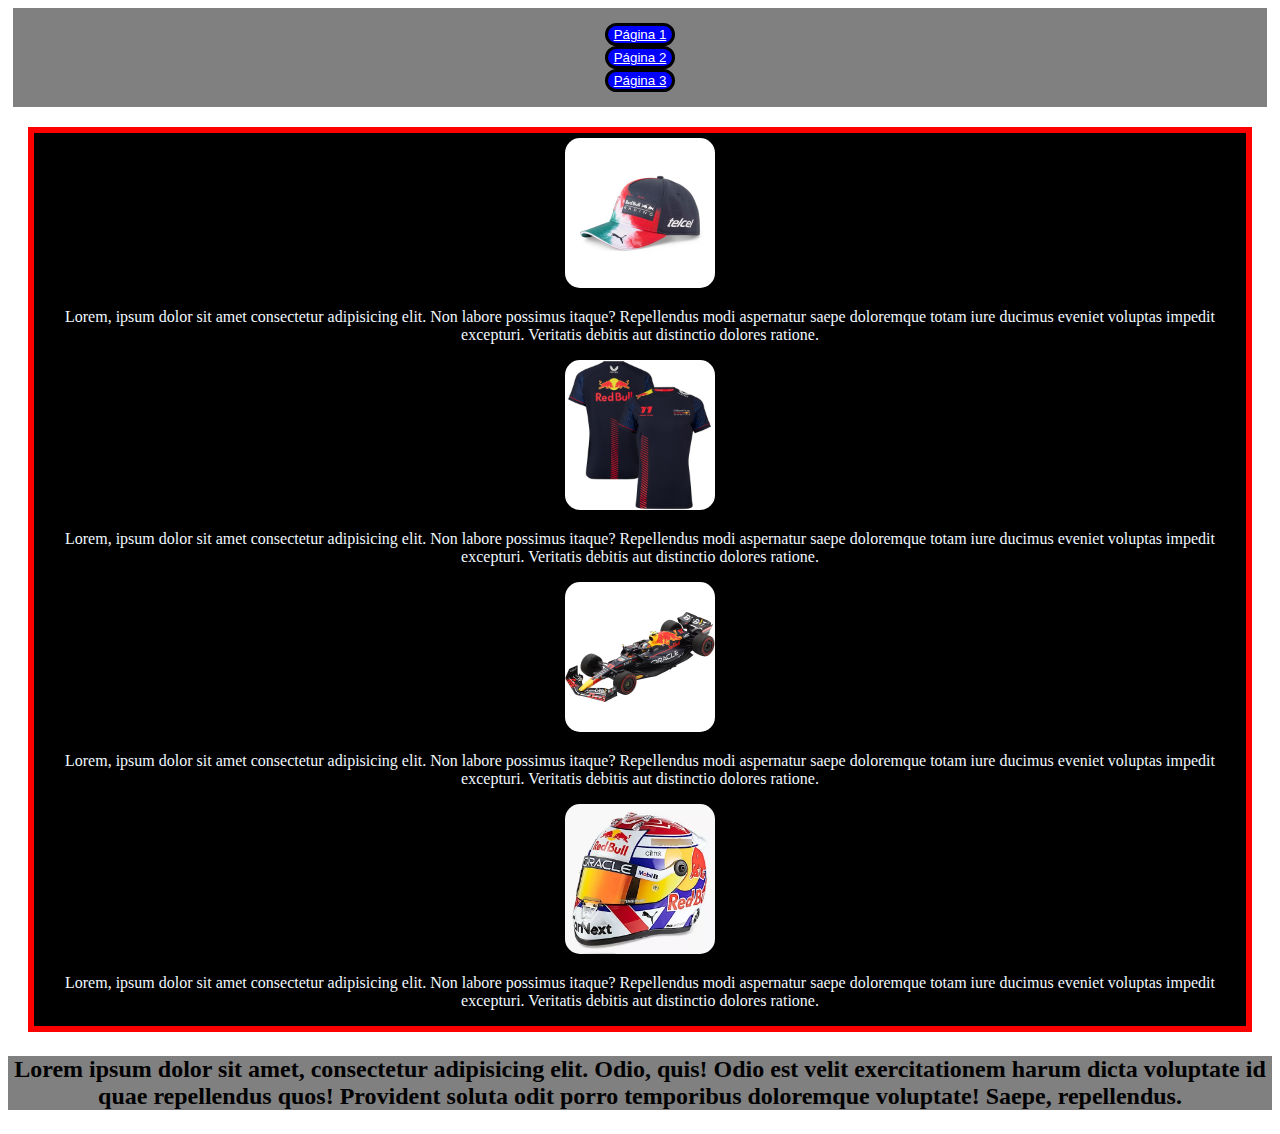
<file: index.html>
<!DOCTYPE html>
<html lang="es">
<head>
    <meta charset="UTF-8">
    <meta name="viewport" content="width=device-width, initial-scale=1.0">
    <title>Laboratorio6</title>
    <link rel="stylesheet" href="CarpetaStyle/style.css">
    <link href="https://cdn.jsdelivr.net/npm/bootstrap@5.0.2/dist/css/bootstrap.min.css" rel="stylesheet" integrity="sha384-EVSTQN3/azprG1Anm3QDgpJLIm9Nao0Yz1ztcQTwFspd3yD65VohhpuuCOmLASjC" crossorigin="anonymous">
</head>

<body>
    <!-- Menú de Navegación -->
    <header class="header1">
        <div class="container">
            <div class="row">
              <div class="col">
                <button type="button" class="btn btn-primary"><a href="Pagina1.html">Página 1</a></button>
              </div>
              <div class="col">
                <button type="button" class="btn btn-primary"><a href="Pagina2.html">Página 2</a></button>
              </div>
              <div class="col">
                <button type="button" class="btn btn-primary"><a href="Pagina3.html">Página 3</a></button>
              </div>
            </div>
          </div>
    </header>

    <!-- Imagenes centrales-->
    <div class="ImgPagPrincipal">
        <div class="row row-cols-2">

          <div class="col">
            <article class="Cuadro"><img class="Img" src="CarpetaImg/Gorra.avif" alt="Gorra Red Bull Japon 2024"></article>
            <aside class="CuadroTXT"> <p>Lorem, ipsum dolor sit amet consectetur adipisicing elit. Non labore possimus itaque? Repellendus modi aspernatur saepe doloremque totam iure ducimus eveniet voluptas impedit excepturi. Veritatis debitis aut distinctio dolores ratione.</p> </aside>
          </div>

          <div class="col">
            <article class="Cuadro"><img class="Img" src="CarpetaImg/camisa1.jpg" alt="Gorra Red Bull Japon 2024"></article>
            <aside class="CuadroTXT"> <p>Lorem, ipsum dolor sit amet consectetur adipisicing elit. Non labore possimus itaque? Repellendus modi aspernatur saepe doloremque totam iure ducimus eveniet voluptas impedit excepturi. Veritatis debitis aut distinctio dolores ratione.</p> </aside>
          </div>

          <div class="col">
            <article class="Cuadro"></article><img class="Img" src="CarpetaImg/carro.avif" alt="Gorra Red Bull Japon 2024"></article>
            <aside class="CuadroTXT"> <p>Lorem, ipsum dolor sit amet consectetur adipisicing elit. Non labore possimus itaque? Repellendus modi aspernatur saepe doloremque totam iure ducimus eveniet voluptas impedit excepturi. Veritatis debitis aut distinctio dolores ratione.</p> </aside>
          </div>

          <div class="col">
            <article class="Cuadro"></article><img class="Img" src="CarpetaImg/Coleccionable.avif" alt="Gorra Red Bull Japon 2024"></article>
            <aside class="CuadroTXT"> <p>Lorem, ipsum dolor sit amet consectetur adipisicing elit. Non labore possimus itaque? Repellendus modi aspernatur saepe doloremque totam iure ducimus eveniet voluptas impedit excepturi. Veritatis debitis aut distinctio dolores ratione.</p> </aside>
          </div>
          
        </div>
      </div>

      <section class="Oferta">
        <aside>

        </aside>
      </section>

    <!-- Texto Grande -->
    <footer class="texto-grande">
        <p>Lorem ipsum dolor sit amet, consectetur adipisicing elit. Odio, quis! Odio est velit exercitationem harum dicta voluptate id quae repellendus quos! Provident soluta odit porro temporibus doloremque voluptate! Saepe, repellendus.</p>
    </footer>

    <script src="https://cdn.jsdelivr.net/npm/@popperjs/core@2.9.2/dist/umd/popper.min.js" integrity="sha384-IQsoLXl5PILFhosVNubq5LC7Qb9DXgDA9i+tQ8Zj3iwWAwPtgFTxbJ8NT4GN1R8p" crossorigin="anonymous"></script>
    <script src="https://cdn.jsdelivr.net/npm/bootstrap@5.0.2/dist/js/bootstrap.min.js" integrity="sha384-cVKIPhGWiC2Al4u+LWgxfKTRIcfu0JTxR+EQDz/bgldoEyl4H0zUF0QKbrJ0EcQF" crossorigin="anonymous"></script>

</body>
</html>
</file>
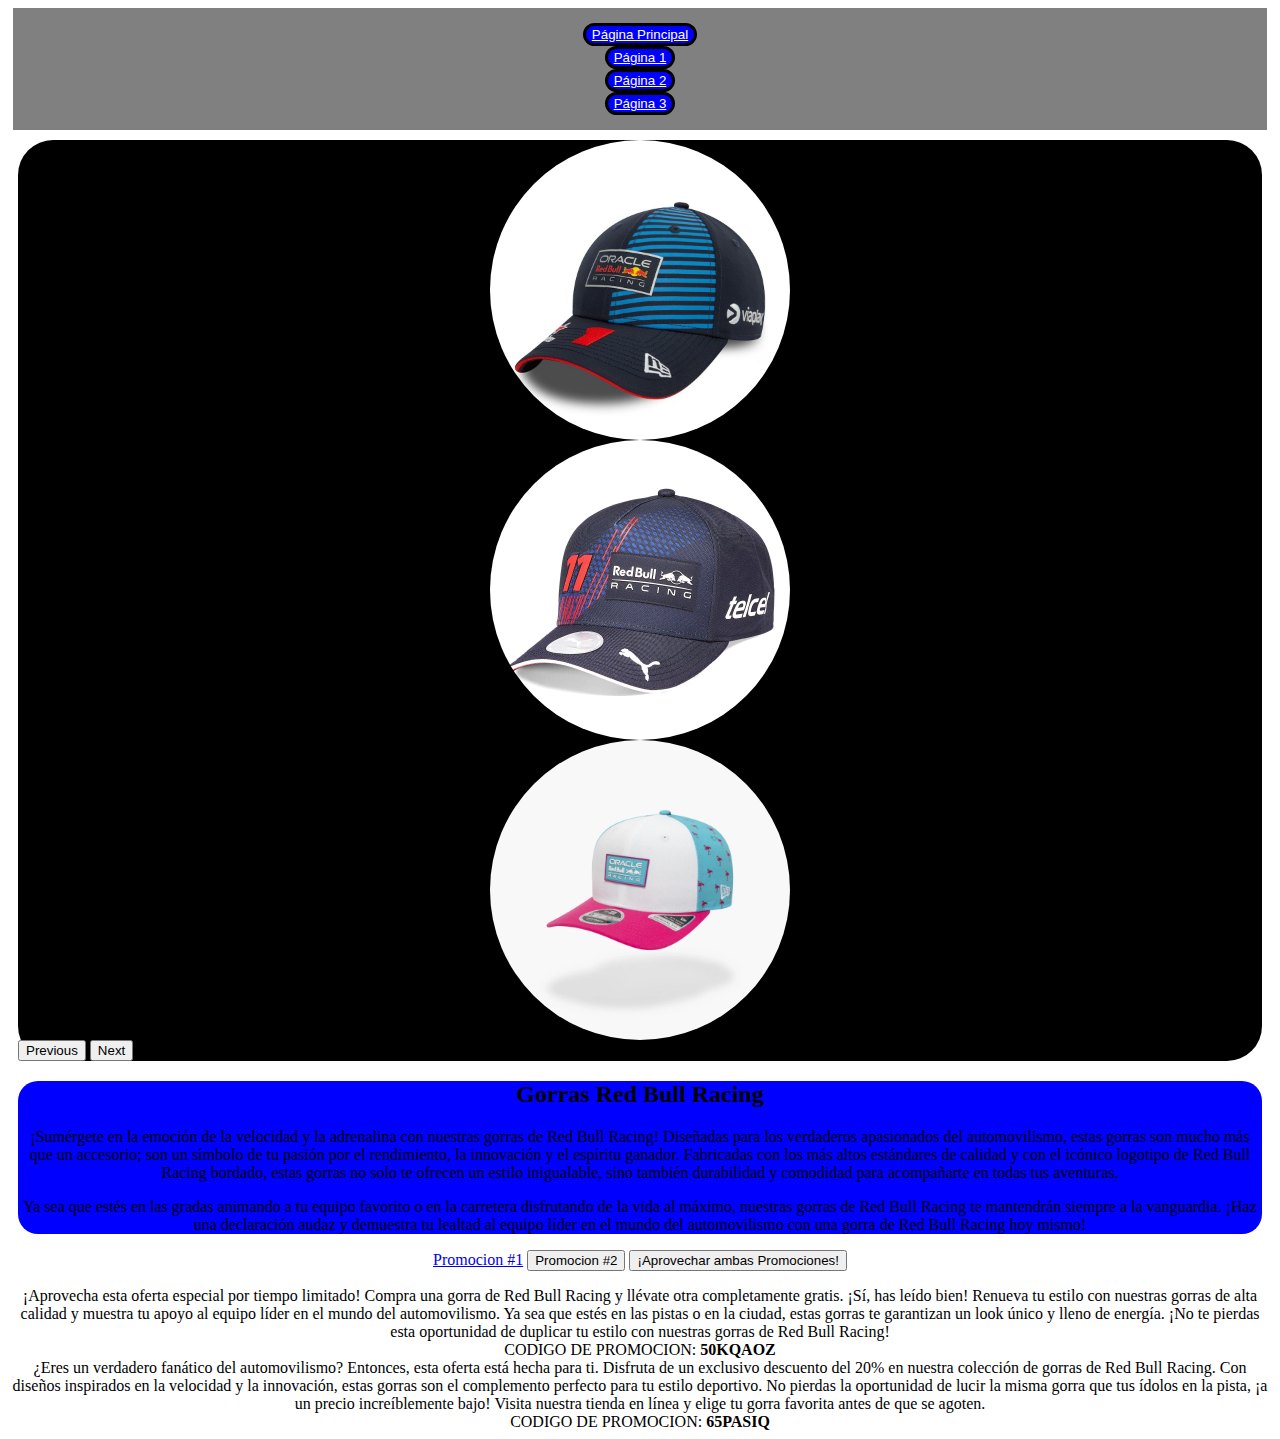
<file: Pagina1.html>
<!DOCTYPE html>
<html lang="es">
<head>
    <meta charset="UTF-8">
    <meta name="viewport" content="width=device-width, initial-scale=1.0">
    <title>Pagina1</title>
    <link rel="stylesheet" href="CarpetaStyle/Style1.css">
    <link href="https://cdn.jsdelivr.net/npm/bootstrap@5.0.2/dist/css/bootstrap.min.css" rel="stylesheet" integrity="sha384-EVSTQN3/azprG1Anm3QDgpJLIm9Nao0Yz1ztcQTwFspd3yD65VohhpuuCOmLASjC" crossorigin="anonymous">

</head>

<body>
    <!-- Menú de Navegación -->
    <header class="header1">
      <div class="container">
          <div class="row">
            <div class="col">
              <button type="button" class="btn btn-primary"><a href="index.html">Página Principal</a></button>
            </div>
            <div class="col">
              <button type="button" class="btn btn-primary"><a href="Pagina1.html">Página 1</a></button>
            </div>
            <div class="col">
              <button type="button" class="btn btn-primary"><a href="Pagina2.html">Página 2</a></button>
            </div>
            <div class="col">
              <button type="button" class="btn btn-primary"><a href="Pagina3.html">Página 3</a></button>
            </div>
          </div>
        </div>
  </header>

  <section class="Boots">
    <div class="">
      <div class="row">
        <div class="ParIzqCar col-5">
          <article class="CarruselImagenes">
            <div id="carouselExampleControls" class="carousel slide" data-bs-ride="carousel">
              <div class="carousel-inner">
                <div class="carousel-item active">
                  <img src="CarpetaImg/GorraVen1.jfif" class="ImgCarr center" alt="...">
                </div>
                <div class="carousel-item">
                  <img src="CarpetaImg/GorraVen2.jfif" class="ImgCarr" alt="...">
                </div>
                <div class="carousel-item">
                  <img src="CarpetaImg/GorraVen3.jfif" class="ImgCarr" alt="...">
                </div>
              </div>
              <button class="carousel-control-prev" type="button" data-bs-target="#carouselExampleControls" data-bs-slide="prev">
                <span class="carousel-control-prev-icon" aria-hidden="true"></span>
                <span class="visually-hidden">Previous</span>
              </button>
              <button class="carousel-control-next" type="button" data-bs-target="#carouselExampleControls" data-bs-slide="next">
                <span class="carousel-control-next-icon" aria-hidden="true"></span>
                <span class="visually-hidden">Next</span>
              </button>
            </div>
          </article>
        </div>

        <div class="ParDerCar col-7">

          <h2>Gorras Red Bull Racing</h2>
          <p>
            ¡Sumérgete en la emoción de la velocidad y la adrenalina con nuestras gorras de Red Bull Racing! Diseñadas para los verdaderos apasionados del automovilismo, estas gorras son mucho más que un accesorio; son un símbolo de tu pasión por el rendimiento, la innovación y el espíritu ganador. Fabricadas con los más altos estándares de calidad y con el icónico logotipo de Red Bull Racing bordado, estas gorras no solo te ofrecen un estilo inigualable, sino también durabilidad y comodidad para acompañarte en todas tus aventuras.</p>
          <p>Ya sea que estés en las gradas animando a tu equipo favorito o en la carretera disfrutando de la   vida al máximo, nuestras gorras de Red Bull Racing te mantendrán siempre a la vanguardia. ¡Haz una declaración audaz y demuestra tu lealtad al equipo líder en el mundo del automovilismo con una gorra de Red Bull Racing hoy mismo!</p>
        </div>
      </div>
    </div>
  </section>

  <section class="botDesp">
  <p>
    <a class="btn btn-primary" data-bs-toggle="collapse" href="#multiCollapseExample1" role="button" aria-expanded="false" aria-controls="multiCollapseExample1">Promocion #1</a>
    <button class="btn btn-primary" type="button" data-bs-toggle="collapse" data-bs-target="#multiCollapseExample2" aria-expanded="false" aria-controls="multiCollapseExample2">Promocion #2</button>
    <button class="btn btn-primary" type="button" data-bs-toggle="collapse" data-bs-target=".multi-collapse" aria-expanded="false" aria-controls="multiCollapseExample1 multiCollapseExample2">¡Aprovechar ambas Promociones!</button>
  </p>
  <div class="row">
    <div class="col">
      <div class="collapse multi-collapse" id="multiCollapseExample1">
        <div class="card card-body">
          ¡Aprovecha esta oferta especial por tiempo limitado! Compra una gorra de Red Bull Racing y llévate otra completamente gratis. ¡Sí, has leído bien! Renueva tu estilo con nuestras gorras de alta calidad y muestra tu apoyo al equipo líder en el mundo del automovilismo. Ya sea que estés en las pistas o en la ciudad, estas gorras te garantizan un look único y lleno de energía. ¡No te pierdas esta oportunidad de duplicar tu estilo con nuestras gorras de Red Bull Racing! <br>
          CODIGO DE PROMOCION: <b>50KQAOZ</b>
        </div>
      </div>
    </div>
    <div class="col">
      <div class="collapse multi-collapse" id="multiCollapseExample2">
        <div class="card card-body">
          ¿Eres un verdadero fanático del automovilismo? Entonces, esta oferta está hecha para ti. Disfruta de un exclusivo descuento del 20% en nuestra colección de gorras de Red Bull Racing. Con diseños inspirados en la velocidad y la innovación, estas gorras son el complemento perfecto para tu estilo deportivo. No pierdas la oportunidad de lucir la misma gorra que tus ídolos en la pista, ¡a un precio increíblemente bajo! Visita nuestra tienda en línea y elige tu gorra favorita antes de que se agoten. <br>
          CODIGO DE PROMOCION: <b>65PASIQ</b>
        </div>
      </div>
    </div>
  </div>
  </section>



    <script src="https://cdn.jsdelivr.net/npm/@popperjs/core@2.9.2/dist/umd/popper.min.js" integrity="sha384-IQsoLXl5PILFhosVNubq5LC7Qb9DXgDA9i+tQ8Zj3iwWAwPtgFTxbJ8NT4GN1R8p" crossorigin="anonymous"></script>
    <script src="https://cdn.jsdelivr.net/npm/bootstrap@5.0.2/dist/js/bootstrap.min.js" integrity="sha384-cVKIPhGWiC2Al4u+LWgxfKTRIcfu0JTxR+EQDz/bgldoEyl4H0zUF0QKbrJ0EcQF" crossorigin="anonymous"></script>

</body>
</html>
</file>
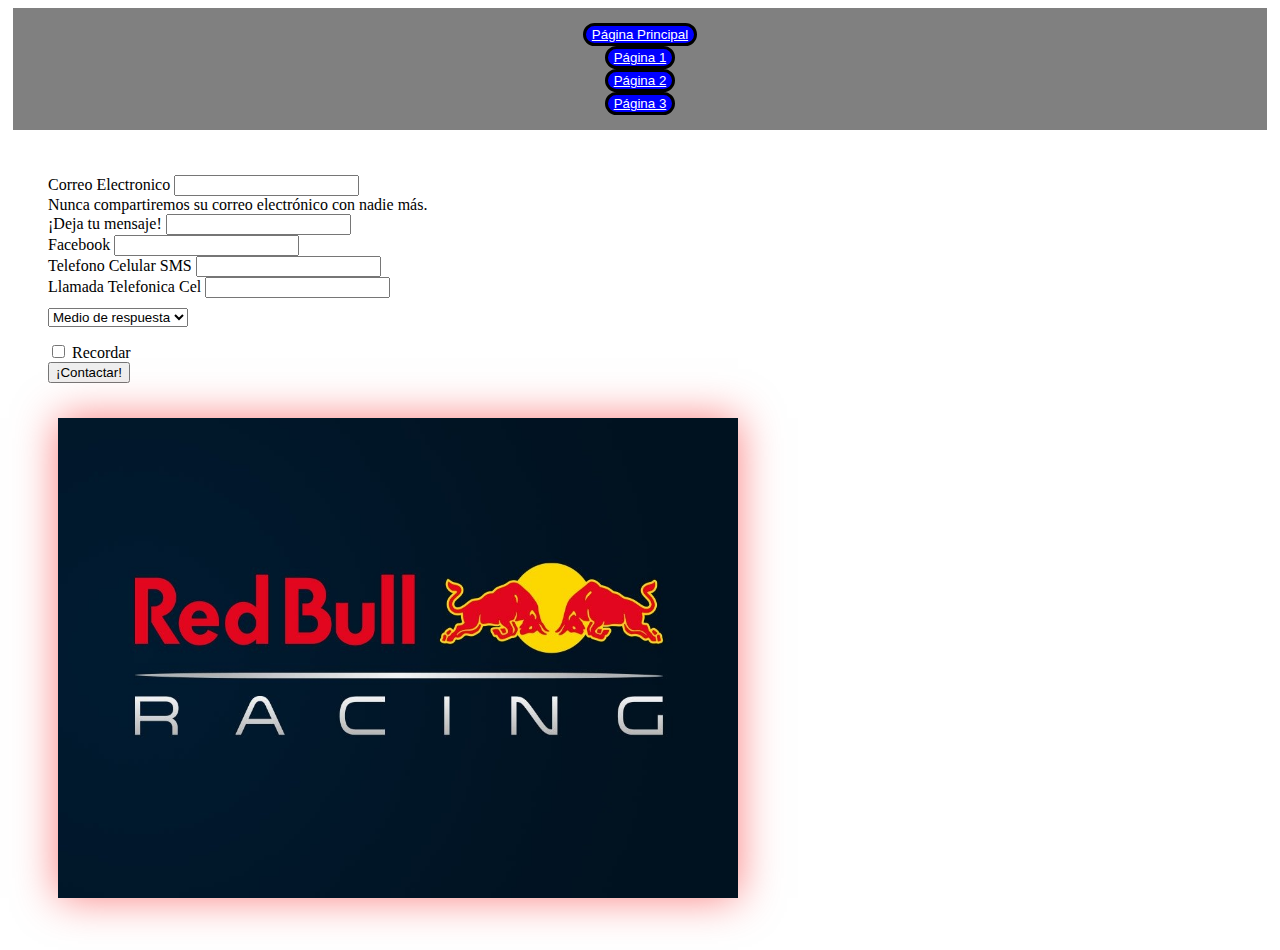
<file: Pagina2.html>
<!DOCTYPE html>
<html lang="es">
<head>
    <meta charset="UTF-8">
    <meta name="viewport" content="width=device-width, initial-scale=1.0">
    <title>Pagina2</title>
    <link rel="stylesheet" href="CarpetaStyle/Style2.css">
    <link href="https://cdn.jsdelivr.net/npm/bootstrap@5.0.2/dist/css/bootstrap.min.css" rel="stylesheet" integrity="sha384-EVSTQN3/azprG1Anm3QDgpJLIm9Nao0Yz1ztcQTwFspd3yD65VohhpuuCOmLASjC" crossorigin="anonymous">
</head>

<body>
    <!-- Menú de Navegación -->
    <header class="header1">
      <div class="container">
          <div class="row">
            <div class="col">
              <button type="button" class="btn btn-primary"><a href="index.html">Página Principal</a></button>
            </div>
            <div class="col">
              <button type="button" class="btn btn-primary"><a href="Pagina1.html">Página 1</a></button>
            </div>
            <div class="col">
              <button type="button" class="btn btn-primary"><a href="Pagina2.html">Página 2</a></button>
            </div>
            <div class="col">
              <button type="button" class="btn btn-primary"><a href="Pagina3.html">Página 3</a></button>
            </div>
          </div>
        </div>
  </header>

    <!-- Imagen -->

    <section class="Formulario">
      <div class="row">
        <div class="col-5">
          <form>
            <div class="mb-3">
              <label for="exampleInputEmail1" class="form-label">Correo Electronico</label>
              <input type="email" class="form-control" id="exampleInputEmail1" aria-describedby="emailHelp">
              <div id="emailHelp" class="form-text">Nunca compartiremos su correo electrónico con nadie más.</div>
            </div>
            <div class="mb-3">
              <label for="exampleInputEmail1" class="form-label">¡Deja tu mensaje!</label>
              <input type="email" class="form-control" id="exampleInputEmail1" aria-describedby="emailHelp">
            </div>
            <div class="mb-3">
              <label for="exampleInputEmail1" class="form-label">Facebook</label>
              <input type="email" class="form-control" id="exampleInputEmail1" aria-describedby="emailHelp">
            </div>
            <div class="mb-3">
              <label for="exampleInputEmail1" class="form-label">Telefono Celular SMS</label>
              <input type="email" class="form-control" id="exampleInputEmail1" aria-describedby="emailHelp">
            </div>
            <div class="mb-3">
              <label for="exampleInputEmail1" class="form-label">Llamada Telefonica Cel</label>
              <input type="email" class="form-control" id="exampleInputEmail1" aria-describedby="emailHelp">
            </div>
    
            <select class="ContactoOpcion form-select" aria-label="Default select example">
              <option selected>Medio de respuesta</option>
              <option value="1">Facebook</option>
              <option value="2">Correo Electronico</option>
              <option value="3">MensajeSMS</option>
              <option value="3">Llamadas</option>
            </select>
    
            <div class="mb-3 form-check">
              <input type="checkbox" class="form-check-input" id="exampleCheck1">
              <label class="form-check-label" for="exampleCheck1">Recordar</label>
            </div>
            
            <button type="submit" class="btn btn-primary">¡Contactar!</button>
          </form>
        </div>
        <div class="col-7">
          <section>
            <img class="Img" src="CarpetaImg/BanderaRB.jfif" alt="LOGO RED BULL">
          </section>
        </div>
      </div>
    </section>
    

    

    <script src="https://cdn.jsdelivr.net/npm/@popperjs/core@2.9.2/dist/umd/popper.min.js" integrity="sha384-IQsoLXl5PILFhosVNubq5LC7Qb9DXgDA9i+tQ8Zj3iwWAwPtgFTxbJ8NT4GN1R8p" crossorigin="anonymous"></script>
    <script src="https://cdn.jsdelivr.net/npm/bootstrap@5.0.2/dist/js/bootstrap.min.js" integrity="sha384-cVKIPhGWiC2Al4u+LWgxfKTRIcfu0JTxR+EQDz/bgldoEyl4H0zUF0QKbrJ0EcQF" crossorigin="anonymous"></script>

</body>
</html>
</file>
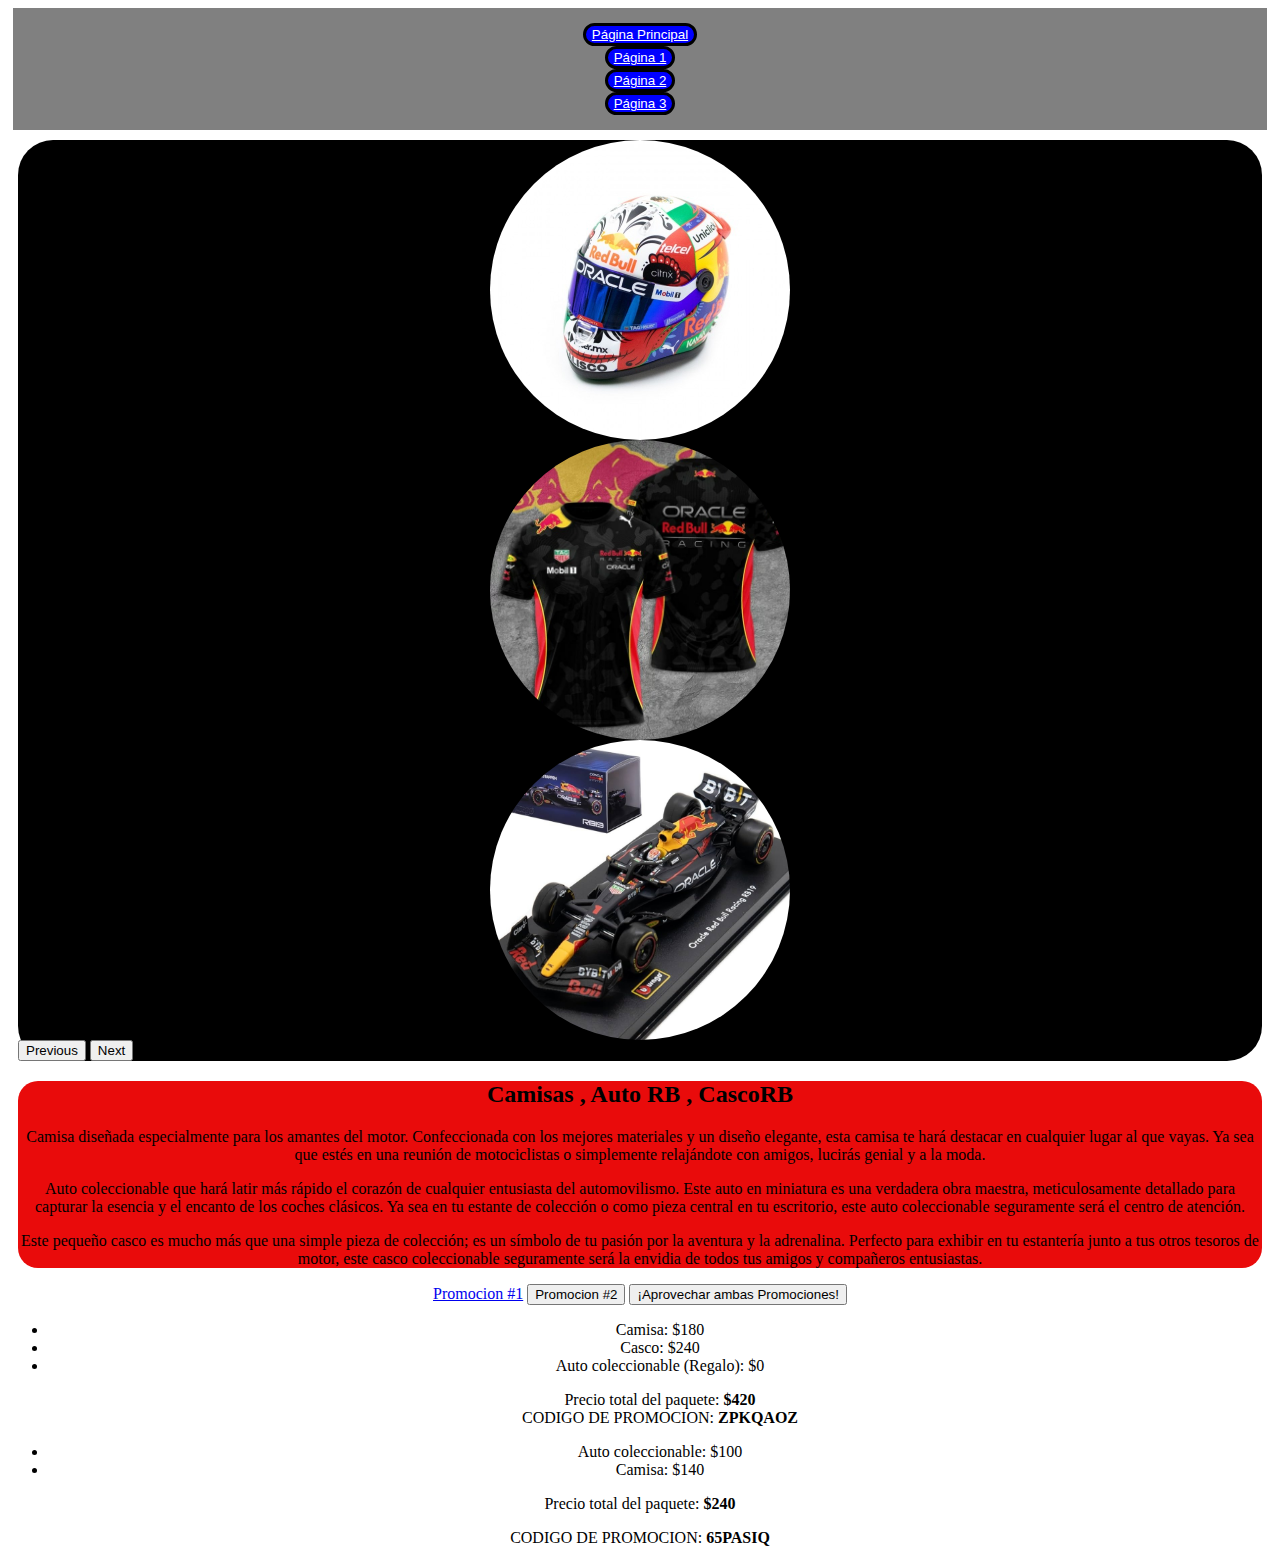
<file: Pagina3.html>
<!DOCTYPE html>
<html lang="es">
<head>
    <meta charset="UTF-8">
    <meta name="viewport" content="width=device-width, initial-scale=1.0">
    <title>Pagina3</title>
    <link rel="stylesheet" href="CarpetaStyle/Style3.css">
    <link href="https://cdn.jsdelivr.net/npm/bootstrap@5.0.2/dist/css/bootstrap.min.css" rel="stylesheet" integrity="sha384-EVSTQN3/azprG1Anm3QDgpJLIm9Nao0Yz1ztcQTwFspd3yD65VohhpuuCOmLASjC" crossorigin="anonymous">
</head>

<body>
    <!-- Menú de Navegación -->
    <header class="header1">
      <div class="container">
          <div class="row">
            <div class="col">
              <button type="button" class="btn btn-primary"><a href="index.html">Página Principal</a></button>
            </div>
            <div class="col">
              <button type="button" class="btn btn-primary"><a href="Pagina1.html">Página 1</a></button>
            </div>
            <div class="col">
              <button type="button" class="btn btn-primary"><a href="Pagina2.html">Página 2</a></button>
            </div>
            <div class="col">
              <button type="button" class="btn btn-primary"><a href="Pagina3.html">Página 3</a></button>
            </div>
          </div>
        </div>
  </header>

  <section class="Boots">
    <div class="">
      <div class="row">
        <div class="ParIzqCar col-5">
          <article class="CarruselImagenes">
            <div id="carouselExampleControls" class="carousel slide" data-bs-ride="carousel">
              <div class="carousel-inner">
                <div class="carousel-item active">
                  <img src="CarpetaImg/CascoSP11.jfif" class="ImgCarr center" alt="...">
                </div>
                <div class="carousel-item">
                  <img src="CarpetaImg/CamisaSP11.jfif" class="ImgCarr" alt="...">
                </div>
                <div class="carousel-item">
                  <img src="CarpetaImg/AutoSP11.jfif" class="ImgCarr" alt="...">
                </div>
              </div>
              <button class="carousel-control-prev" type="button" data-bs-target="#carouselExampleControls" data-bs-slide="prev">
                <span class="carousel-control-prev-icon" aria-hidden="true"></span>
                <span class="visually-hidden">Previous</span>
              </button>
              <button class="carousel-control-next" type="button" data-bs-target="#carouselExampleControls" data-bs-slide="next">
                <span class="carousel-control-next-icon" aria-hidden="true"></span>
                <span class="visually-hidden">Next</span>
              </button>
            </div>
          </article>
        </div>

        <div class="ParDerCar col-7">

          <h2>Camisas , Auto RB , CascoRB</h2>
          <p>
            Camisa diseñada especialmente para los amantes del motor. Confeccionada con los mejores materiales y un diseño elegante, esta camisa te hará destacar en cualquier lugar al que vayas. Ya sea que estés en una reunión de motociclistas o simplemente relajándote con amigos, lucirás genial y a la moda.</p>
          <p>Auto coleccionable que hará latir más rápido el corazón de cualquier entusiasta del automovilismo. Este auto en miniatura es una verdadera obra maestra, meticulosamente detallado para capturar la esencia y el encanto de los coches clásicos. Ya sea en tu estante de colección o como pieza central en tu escritorio, este auto coleccionable seguramente será el centro de atención.</p>
          <p>Este pequeño casco es mucho más que una simple pieza de colección; es un símbolo de tu pasión por la aventura y la adrenalina. Perfecto para exhibir en tu estantería junto a tus otros tesoros de motor, este casco coleccionable seguramente será la envidia de todos tus amigos y compañeros entusiastas.</p>
        </div>
      </div>
    </div>
  </section>

  <section class="botDesp">
  <p>
    <a class="btn btn-primary" data-bs-toggle="collapse" href="#multiCollapseExample1" role="button" aria-expanded="false" aria-controls="multiCollapseExample1">Promocion #1</a>
    <button class="btn btn-primary" type="button" data-bs-toggle="collapse" data-bs-target="#multiCollapseExample2" aria-expanded="false" aria-controls="multiCollapseExample2">Promocion #2</button>
    <button class="btn btn-primary" type="button" data-bs-toggle="collapse" data-bs-target=".multi-collapse" aria-expanded="false" aria-controls="multiCollapseExample1 multiCollapseExample2">¡Aprovechar ambas Promociones!</button>
  </p>
  <div class="row">
    <div class="col">
      <div class="collapse multi-collapse" id="multiCollapseExample1">
        <div class="card card-body">
          <ul>
            <li>Camisa: $180</li>
            <li>Casco: $240</li>
            <li>Auto coleccionable (Regalo): $0</li>
              <p>Precio total del paquete: <b>$420</b> <br>
              CODIGO DE PROMOCION: <b>ZPKQAOZ</b></p>
          </ul>
        </div>
      </div>
    </div>
    <div class="col">
      <div class="collapse multi-collapse" id="multiCollapseExample2">
        <div class="card card-body">
          <ul>
            <li>Auto coleccionable: $100</li>
            <li>Camisa: $140</li>
          </ul>
          <p>Precio total del paquete: <b>$240</b></p>
          CODIGO DE PROMOCION: <b>65PASIQ</b>
        </div>
      </div>
    </div>
  </div>
  </section>

<script src="https://cdn.jsdelivr.net/npm/@popperjs/core@2.9.2/dist/umd/popper.min.js" integrity="sha384-IQsoLXl5PILFhosVNubq5LC7Qb9DXgDA9i+tQ8Zj3iwWAwPtgFTxbJ8NT4GN1R8p" crossorigin="anonymous"></script>
<script src="https://cdn.jsdelivr.net/npm/bootstrap@5.0.2/dist/js/bootstrap.min.js" integrity="sha384-cVKIPhGWiC2Al4u+LWgxfKTRIcfu0JTxR+EQDz/bgldoEyl4H0zUF0QKbrJ0EcQF" crossorigin="anonymous"></script>

</body>
</html>
</file>
<file: CarpetaStyle/style.css>
/* Estilos para el menú de navegación */
.header1 {
    background-color:gray;
    text-align: center;
    margin: 5px;
    padding: 15px;
}
.header1 a {
    color: white;
}

.header1 .btn {
    background-color: blue;
    border-radius: 12px;
    border: 3px solid black;
}
/* Estilos para la imagen */
.ImgPagPrincipal {
    background-color: black;
    margin: 20px;
    text-align: center;
    border: 6px solid red;
}
.ImgPagPrincipal .Img {
    width: 150px;
    height: 150px;
    border-radius: 15px;
}

.ImgPagPrincipal .Cuadro {
    text-align: center;
    margin: 5px;
}
.ImgPagPrincipal .CuadroTXT {
    text-align: center;
    color: aliceblue;
}

/* Estilos para el texto grande */
.texto-grande {
    text-align: center;
    font-size: 24px;
    font-weight: bold;
    background-color:gray;
    text-align: center;
}
</file>
<file: CarpetaStyle/Style1.css>
/* Estilos para el menú de navegación */
.header1 {
    background-color:gray;
    text-align: center;
    margin: 5px;
    padding: 15px;
}
.header1 a {
    color: white;
}
.header1 .btn {
    background-color: blue;
    border-radius: 12px;
    border: 3px solid black;
}
.Boots {
    margin: 10px;
}
.Boots .ImgCarr {
    width: 300px;
    height: 300px;
}

  .carousel-item img {
    display: block;
    margin: 0 auto;
    border-radius: 150px;
  }

.ParIzqCar {
background-color: black;
border-radius: 35px;
}
.ParDerCar {
    background-color:blue;
    text-align: center;
    border-radius: 20px;
}

.botDesp {
    text-align: center;
}
</file>
<file: CarpetaStyle/Style2.css>
/* Estilos para el menú de navegación */
.header1 {
    background-color:gray;
    text-align: center;
    margin: 5px;
    padding: 15px;
}
.header1 a {
    color: white;
}
.header1 .btn {
    background-color: blue;
    border-radius: 12px;
    border: 3px solid black;
}

.ContactoOpcion {
    margin-top: 10px;
    margin-bottom: 15px;
}
.Formulario {
    padding: 40px;
    
    
}
.Img {
    width: 680px;
    height: 480px;
    box-shadow: 0px 0px 40px rgba(248, 0, 0, 0.5);
    margin-left: 10px;
    margin-top: 35px;
}
</file>
<file: CarpetaStyle/Style3.css>
/* Estilos para el menú de navegación */
.header1 {
    background-color:gray;
    text-align: center;
    margin: 5px;
    padding: 15px;
}
.header1 a {
    color: white;
}
.header1 .btn {
    background-color: blue;
    border-radius: 12px;
    border: 3px solid black;
}
.Boots {
    margin: 10px;
}
.Boots .ImgCarr {
    width: 300px;
    height: 300px;
}

  .carousel-item img {
    display: block;
    margin: 0 auto;
    border-radius: 150px;
  }

.ParIzqCar {
background-color: black;
border-radius: 35px;
}
.ParDerCar {
    background-color:rgb(233, 11, 11);
    text-align: center;
    border-radius: 20px;
}

.botDesp {
    text-align: center;
}
</file>
